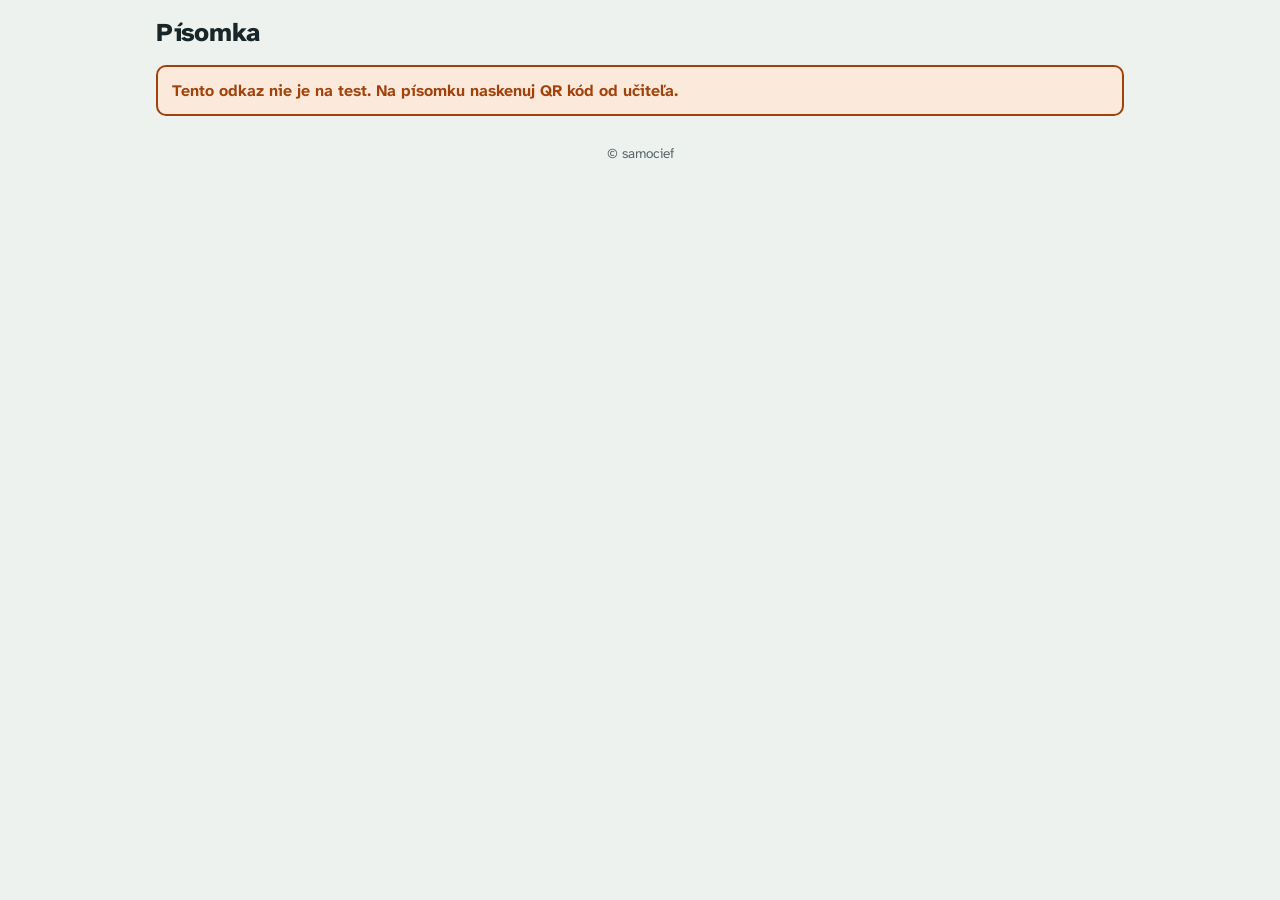
<file: index.html>
<!DOCTYPE html>
<html lang="sk">
<head>
<meta charset="utf-8">
<meta name="viewport" content="width=device-width, initial-scale=1, viewport-fit=cover">
<meta name="robots" content="noindex">
<title>Písomka</title>
<link rel="preconnect" href="https://fonts.googleapis.com">
<link rel="stylesheet" href="https://fonts.googleapis.com/css2?family=Atkinson+Hyperlegible+Next:wght@400;600;800&display=swap">
<link rel="stylesheet" href="css/app.css?v=1.16">
<link rel="icon" href="data:image/svg+xml,%3Csvg xmlns='http://www.w3.org/2000/svg' viewBox='0 0 32 32'%3E%3Crect width='32' height='32' rx='7' fill='%231c4f8a'/%3E%3Crect x='8' y='7' width='16' height='19' rx='2' fill='%23f5f7ea'/%3E%3Cpath d='M11 13h10M11 17h10M11 21h6' stroke='%231c4f8a' stroke-width='2'/%3E%3Ccircle cx='23' cy='8' r='3.5' fill='%23ff74b4'/%3E%3C/svg%3E">
</head>
<body>
<main>
  <div class="wrap" id="p-wrap">
    <section id="p-load" data-screen="p"><p class="muted"><span class="spin"></span><span id="p-load-msg" data-i18n="common.loading">Načítavam…</span></p></section>

    <section id="p-fail" data-screen="p" hidden>
      <h1 data-i18n="app.title">Písomka</h1>
      <p id="p-fail-msg" class="alert"></p>
    </section>

    <section id="p-wait" data-screen="p" hidden>
      <h1 data-i18n="p.wait_title"></h1>
      <p class="muted" id="p-wait-sub"></p>
      <p class="note"><span class="spin"></span><span data-i18n="p.wait_text"></span></p>
    </section>

    <section id="p-pick" data-screen="p" hidden>
      <h1 data-i18n="p.who">Kto si?</h1>
      <p class="muted" id="p-pick-cls"></p>
      <p id="p-pick-err" class="alert" hidden></p>
      <div id="p-names" class="names"></div>
    </section>

    <section id="p-confirm" data-screen="p" hidden>
      <h1 id="p-confirm-name"></h1>
      <div class="panel">
        <p data-i18n="p.confirm_text"></p>
        <div class="row">
          <button class="primary big" id="p-confirm-go" type="button" data-i18n="p.confirm_yes"></button>
          <button id="p-confirm-back" type="button" data-i18n="p.confirm_back"></button>
        </div>
      </div>
    </section>

    <section id="p-intro" data-screen="p" hidden>
      <div>
        <h1 id="p-intro-hello"></h1>
        <p class="muted" id="p-intro-sub"></p>
      </div>
      <div class="panel">
        <p id="p-intro-n"></p>
        <ul class="rules">
          <li data-i18n="p.rule_pick"></li>
          <li id="p-intro-text" data-i18n="p.rule_text" hidden></li>
          <li id="p-intro-num" data-i18n="p.rule_num" hidden></li>
          <li data-i18n="p.rule_free"></li>
          <li data-i18n="p.rule_flag"></li>
          <li data-i18n="p.rule_meters"></li>
          <li data-i18n="p.rule_score"></li>
          <li id="p-intro-wake"></li>
          <li id="p-intro-speak" data-i18n="p.rule_speak" hidden></li>
        </ul>
        <p class="alert" id="p-intro-leave"></p>
        <p class="alert" id="p-intro-err" hidden></p>
        <div><button class="primary big" id="p-intro-go" type="button" data-i18n="p.start"></button></div>
      </div>
    </section>

    <section id="p-lock" data-screen="p" hidden>
      <h1 data-i18n="p.lock_title"></h1>
      <div class="panel">
        <p class="alert" data-i18n="p.lock_msg"></p>
        <p class="lockbox"><span id="p-lock-time"></span></p>
        <p class="muted"><span class="spin"></span><span data-i18n="p.lock_wait"></span></p>
      </div>
    </section>

    <section id="p-left" data-screen="p" hidden>
      <h1 data-i18n="p.left_title"></h1>
      <div class="panel">
        <p class="alert" id="p-left-msg"></p>
        <div><button class="primary big" id="p-left-go" type="button" data-i18n="p.left_go"></button></div>
      </div>
    </section>

    <section id="p-submit" data-screen="p" hidden>
      <h1 data-i18n="p.submit_title"></h1>
      <div class="panel">
        <p><b id="s-sum"></b> <span class="muted" data-i18n="p.submit_time"></span> <b id="s-time"></b></p>
        <div id="s-miss-row" class="stack tight"><span data-i18n="p.submit_miss"></span><div class="qnav multi" id="s-miss"></div></div>
        <div id="s-marked-row" class="stack tight"><span data-i18n="p.submit_marked"></span><div class="qnav multi" id="s-marked"></div></div>
        <p class="small muted" data-i18n="p.submit_note"></p>
        <div class="row">
          <button class="primary big" id="s-go" type="button" data-i18n="p.submit"></button>
          <button id="s-back" type="button" data-i18n="p.submit_back"></button>
        </div>
      </div>
    </section>

    <section id="p-end" data-screen="p" hidden>
      <h1 id="p-end-title"></h1>
      <p id="p-end-ended" class="alert" hidden data-i18n="p.ended"></p>
      <p id="p-end-time" class="note" hidden data-i18n="p.time_up"></p>
      <div class="panel">
        <p id="p-end-n"></p>
        <p id="p-end-status" class="muted"></p>
        <div><button id="p-end-retry" type="button" hidden data-i18n="p.retry"></button></div>
      </div>
      <p class="note" id="p-end-wait" hidden><span class="spin"></span><span data-i18n="p.wait_results"></span></p>
    </section>

    <section id="p-results" data-screen="p" class="results" hidden>
      <div class="task">
        <div><div class="kind" id="r-sub"></div><h1 id="r-title"></h1></div>
        <div class="bigpct" id="r-pct"></div>
      </div>
      <p id="r-points" class="muted"></p>
      <p class="small muted" id="r-penalty" hidden></p>
      <p class="small muted" id="r-only" hidden data-i18n="p.res_only_pct"></p>
      <ol class="rqs" id="r-list"></ol>
    </section>

    <footer class="foot2 copy">© samocief</footer>
  </div>

  <section id="p-game" data-screen="p" class="game exam" hidden>
    <div class="hud">
      <div class="task">
        <div class="qhead"><span class="name" id="g-name"></span><span class="count"><b id="g-i"></b> / <span id="g-n"></span></span></div>
        <button class="mini quit" id="g-submit" type="button" data-i18n-attr="title:p.submit"><svg viewBox="0 0 24 24" aria-hidden="true"><path d="M5 12.5l4.5 4.5L19 7.5"/></svg><span data-i18n="p.submit_short"></span></button>
      </div>
      <div class="meters">
        <div class="meter" id="m-time" data-i18n-attr="title:p.meter_time"><svg viewBox="0 0 24 24" aria-hidden="true"><circle cx="12" cy="13.5" r="7.5"/><path d="M12 13.5V9.5M10 3h4M12 3v2.5M18.5 6.5l1.5-1.5"/></svg><b id="m-time-v"></b><div class="bar"><i></i></div></div>
        <div class="meter" id="m-tips" data-i18n-attr="title:p.meter_tips"><svg viewBox="0 0 24 24" aria-hidden="true"><rect x="3.5" y="3.5" width="17" height="17" rx="3"/><path d="M8 12.3l2.8 2.8L16.3 9"/></svg><b id="m-tips-v"></b><div class="bar"><i></i></div></div>
      </div>
      <nav class="qnav" id="g-nav" data-i18n-attr="aria-label:p.nav"></nav>
    </div>
    <div class="qscroll" id="g-scroll">
      <div class="qcard">
        <div class="qrow"><div class="qtext" id="g-q"></div><button class="icon speak" id="g-speak" type="button" aria-pressed="false" hidden data-i18n-attr="title:p.speak; aria-label:p.speak"><svg viewBox="0 0 24 24" aria-hidden="true"><path d="M4 9.5h3.5L12 5.5v13l-4.5-4H4z"/><path d="M15.5 9a4 4 0 0 1 0 6M18 6.5a7.5 7.5 0 0 1 0 11"/></svg></button></div>
        <div class="qimgbox" id="g-imgbox" hidden><img class="qimg" id="g-img" alt=""><span class="zoomico" aria-hidden="true"><svg viewBox="0 0 24 24"><circle cx="10.5" cy="10.5" r="6.5"/><path d="M15.5 15.5L21 21M10.5 7.5v6M7.5 10.5h6"/></svg></span></div>
        <ol class="opts" id="g-opts"></ol>
        <div class="tans" id="g-text" hidden>
          <label for="g-input" class="sr" data-i18n="p.text_label"></label>
          <input id="g-input" type="text" maxlength="100" autocomplete="off" autocorrect="off" autocapitalize="off" spellcheck="false" enterkeyhint="next" data-i18n-attr="placeholder:p.text_ph">
          <div class="nprev" id="g-num" aria-live="polite" hidden></div>
        </div>
      </div>
    </div>
    <div class="foot">
      <div class="verdict" id="g-msg"></div>
      <button class="icon flag" id="g-flag" type="button" aria-pressed="false" data-i18n-attr="title:p.flag; aria-label:p.flag"><svg viewBox="0 0 24 24" aria-hidden="true"><path d="M6 21V4"/><path d="M6 4h11l-2.5 4L17 12H6"/></svg></button>
      <button class="icon" id="g-prev" type="button" data-i18n-attr="title:p.prev; aria-label:p.prev"><svg viewBox="0 0 24 24" aria-hidden="true"><path d="M15 5l-7 7 7 7"/></svg></button>
      <button class="primary big" id="g-btn" type="button"></button>
    </div>
  </section>
</main>
<div id="p-toast" class="toast" role="status" aria-live="polite" hidden></div>
<div id="p-blur" class="cover" hidden><p class="alert" data-i18n="p.blur"></p></div>
<div id="p-small" class="cover" style="cursor:default" hidden><p class="alert" data-i18n="p.small"></p></div>

<script src="js/core.js?v=1.16"></script>
<script src="js/pupil.js?v=1.16"></script>
</body>
</html>
</file>
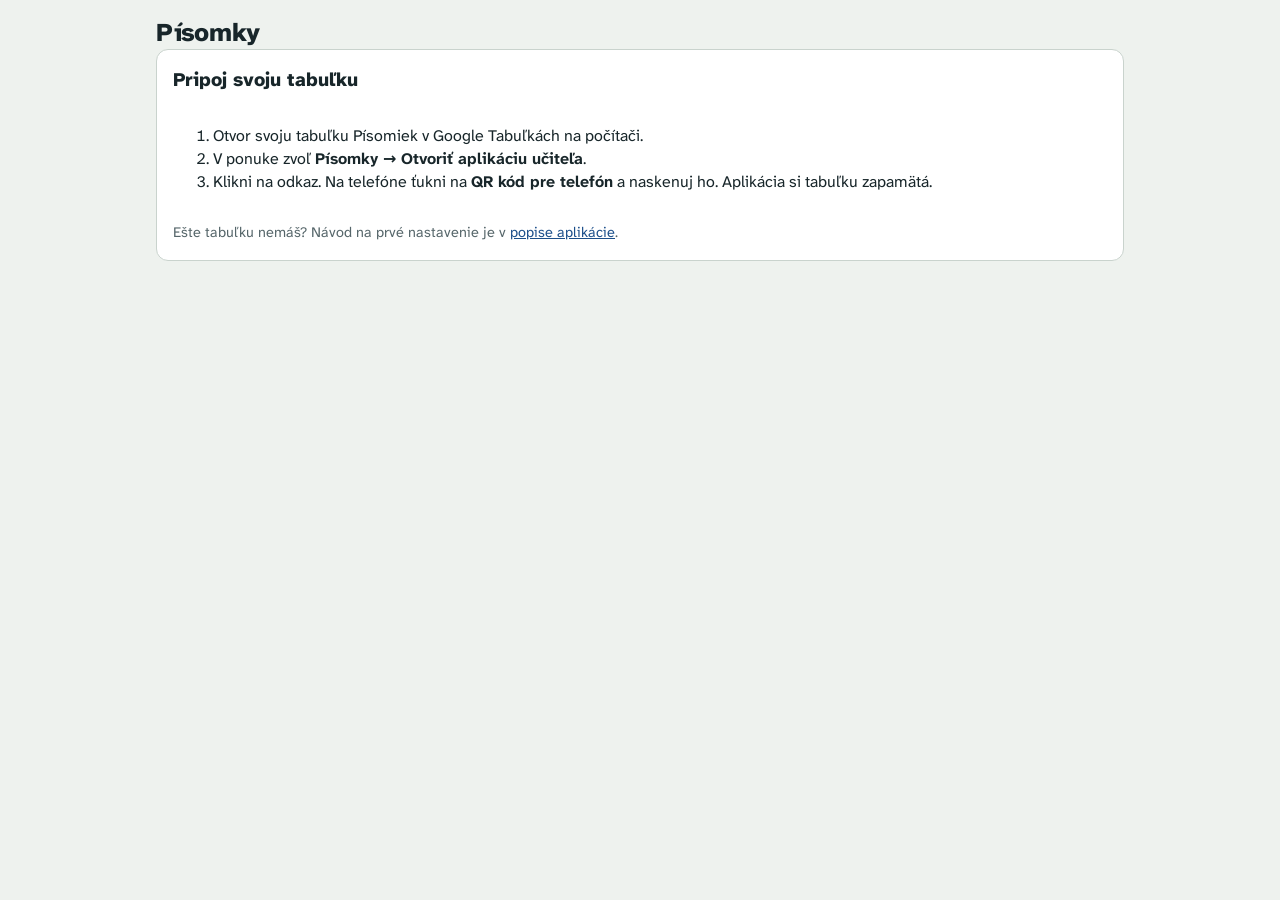
<file: ucitel.html>
<!DOCTYPE html>
<html lang="sk">
<head>
<meta charset="utf-8">
<meta name="viewport" content="width=device-width, initial-scale=1, viewport-fit=cover">
<meta name="robots" content="noindex">
<meta name="referrer" content="no-referrer">
<title>Písomky · učiteľ</title>
<link rel="preconnect" href="https://fonts.googleapis.com">
<link rel="stylesheet" href="https://fonts.googleapis.com/css2?family=Atkinson+Hyperlegible+Next:wght@400;600;800&display=swap">
<link rel="stylesheet" href="css/app.css?v=1.16">
<link rel="icon" href="data:image/svg+xml,%3Csvg xmlns='http://www.w3.org/2000/svg' viewBox='0 0 32 32'%3E%3Crect width='32' height='32' rx='7' fill='%231c4f8a'/%3E%3Crect x='8' y='7' width='16' height='19' rx='2' fill='%23f5f7ea'/%3E%3Cpath d='M11 13h10M11 17h10M11 21h6' stroke='%231c4f8a' stroke-width='2'/%3E%3Ccircle cx='23' cy='8' r='3.5' fill='%23ff74b4'/%3E%3C/svg%3E">
</head>
<body>
<div class="wrap">
  <header class="top">
    <h1 data-i18n="app.teacher_title">Písomky</h1>
    <a id="t-sheet" class="small" target="_blank" rel="noopener" hidden data-i18n="t.open_sheet"></a>
  </header>

  <section id="t-load" data-screen="t"><p class="muted"><span class="spin"></span><span data-i18n="common.loading">Načítavam…</span></p></section>

  <section id="t-connect" data-screen="t" hidden>
    <div class="panel">
      <h2 data-i18n="t.connect_title"></h2>
      <p id="t-connect-err" class="alert" hidden></p>
      <ol class="rules" style="list-style:decimal">
        <li data-i18n-html="t.connect_1"></li>
        <li data-i18n-html="t.connect_2"></li>
        <li data-i18n-html="t.connect_3"></li>
      </ol>
      <p class="small muted" data-i18n-html="t.connect_help"></p>
    </div>
  </section>

  <section id="t-app" data-screen="t" hidden>
    <nav class="tabs" role="tablist" id="t-nav">
      <button type="button" id="tab-new" data-i18n="t.tab_new"></button>
      <button type="button" id="tab-tests" data-i18n="t.tab_tests"></button>
    </nav>
    <p id="t-status" class="small" hidden></p>

    <!-- nová písomka -->
    <div id="v-new" class="stack" hidden>
      <div class="panel">
        <h2 data-i18n="t.step1"></h2>
        <div class="row">
          <label for="f-cls"><span data-i18n="t.class"></span><select id="f-cls"></select></label>
          <label for="f-bank"><span data-i18n="t.bank"></span><select id="f-bank"></select></label>
        </div>
        <div id="f-bank-err" class="stack tight" hidden></div>
        <div id="f-groups" class="stack tight" hidden></div>
        <div class="row" style="align-items:center"><button type="button" id="list-toggle" aria-controls="list-box"></button><button type="button" id="print-toggle" aria-controls="print-box" aria-expanded="false" data-i18n="t.print_btn"></button><p id="list-hidden" class="small muted" data-i18n="t.list_hidden"></p></div>
        <div id="print-box" class="box" hidden>
          <div id="pr-groups" class="chips" hidden></div>
          <div class="chips">
            <label class="chip" for="pr-dys"><input type="checkbox" id="pr-dys"> <span data-i18n="t.pr_dys"></span></label>
            <label class="chip" for="pr-key"><input type="checkbox" id="pr-key"> <span data-i18n="t.pr_key"></span></label>
          </div>
          <div class="row" style="align-items:center"><button type="button" class="primary" id="pr-go" data-i18n="t.pr_go"></button><p id="pr-msg" class="small" hidden></p></div>
          <p class="small muted" data-i18n="t.pr_hint"></p>
        </div>
        <div id="list-box" class="stack tight" hidden></div>
      </div>

      <div class="panel">
        <h2 data-i18n="t.step2"></h2>
        <div class="row">
          <label for="f-title"><span data-i18n="t.title"></span><input id="f-title" maxlength="40" autocomplete="off" autocapitalize="off" spellcheck="false" data-i18n-attr="placeholder:t.title_ph"><span id="f-title-msg" class="small bad" style="font-weight:400" hidden></span></label>
          <label for="f-time" style="flex:0 1 180px"><span data-i18n="t.time"></span><input id="f-time" type="number" min="1" max="240" inputmode="numeric"></label>
        </div>
        <label class="chip" for="f-shuffle" style="align-self:flex-start"><input type="checkbox" id="f-shuffle"> <span data-i18n="t.shuffle"></span></label>
        <p class="small muted" data-i18n="t.shuffle_note"></p>
        <div class="row"><label for="f-reveal"><span data-i18n="t.reveal"></span><select id="f-reveal">
          <option value="all" data-i18n="t.reveal_all"></option><option value="pct" data-i18n="t.reveal_pct"></option></select></label></div>
      </div>

      <div class="stack tight">
        <div class="row"><button class="primary big" id="start" type="button" data-i18n="t.start"></button><button class="big" id="prepare" type="button" data-i18n="t.prepare"></button></div>
        <p id="start-msg" class="small" hidden></p>
        <p class="small muted" data-i18n="t.start_hint"></p>
      </div>
    </div>

    <!-- spustená písomka -->
    <div id="v-started" class="stack" hidden>
      <div class="panel" style="align-items:center;text-align:center">
        <h2 id="started-title"></h2>
        <p id="started-text"></p>
        <div class="qr" id="started-qr" style="width:min(320px,80vw)"></div>
        <p class="small"><a id="started-link" target="_blank" rel="noopener"></a></p>
        <div class="row" style="justify-content:center">
          <button type="button" class="primary" id="started-go" data-i18n="t.start_test" hidden></button>
          <button type="button" id="started-full" data-i18n="t.qr_full"></button>
          <button type="button" id="started-dozor" data-i18n="t.dozor"></button>
          <button type="button" id="started-open" data-i18n="t.open_overview"></button>
          <button type="button" id="started-new" data-i18n="t.new_again"></button>
        </div>
      </div>
    </div>

    <!-- zoznam písomiek -->
    <div id="v-tests" class="stack" hidden><p id="tests-msg" class="small" hidden></p><p class="small muted" data-i18n="t.arch_hint"></p><div id="tests-list"></div></div>

    <!-- jedna písomka -->
    <div id="v-test" class="stack" hidden>
      <div id="dz-help" class="panel" hidden>
        <h2 data-i18n="t.dz_title"></h2>
        <ol class="rules" style="list-style:decimal">
          <li data-i18n-html="t.dz_1"></li><li data-i18n-html="t.dz_2"></li><li data-i18n-html="t.dz_3"></li><li data-i18n-html="t.dz_4"></li><li data-i18n-html="t.dz_5"></li>
        </ol>
      </div>
      <p id="test-msg" class="small" hidden></p>
      <div id="test-body" class="stack" hidden>
        <div class="panel">
          <div class="testhead">
            <div class="stack tight" style="flex:1 1 260px">
              <div class="titlerow"><h2><span id="test-title"></span> <span id="test-state" class="badge"></span></h2><button type="button" class="kebab" id="test-menu" aria-haspopup="menu" aria-expanded="false" data-i18n-attr="title:t.menu; aria-label:t.menu" hidden>⋯</button></div>
              <p id="test-meta" class="small muted"></p>
              <p id="test-note" class="notetxt" hidden></p>
              <div class="row">
                <button type="button" id="test-toggle"></button>
                <button type="button" id="test-qr-btn" data-i18n="t.qr_full"></button>
                <button type="button" id="test-dozor-btn" data-i18n="t.dozor"></button>
              </div>
              <p class="small muted" id="test-toggle-hint"></p>
              <div class="row" id="test-reveal-row"><label for="test-reveal" class="small" style="flex:0 1 360px"><span data-i18n="t.reveal_set"></span><select id="test-reveal">
                <option value="all" data-i18n="t.reveal_all"></option><option value="pct" data-i18n="t.reveal_pct"></option></select></label></div>
              <label class="chip" for="show-res" style="align-self:flex-start"><input type="checkbox" id="show-res"> <span data-i18n="t.show_results"></span></label>
            </div>
            <div class="qr" id="test-qr"></div>
          </div>
        </div>
        <nav class="tabs" role="tablist" id="sub-tabs">
          <button type="button" id="sub-over-b" data-i18n="t.sub_over"></button>
          <button type="button" id="sub-qs-b" data-i18n="t.sub_qs"></button>
        </nav>

        <div id="sub-over" class="stack" hidden>
          <div class="avgbox">
            <div><span class="small muted" data-i18n="t.avg_label"></span><div class="bigpct" id="avg-pct"></div></div>
            <p class="small muted" id="avg-note"></p>
          </div>
          <div class="row" style="align-items:center"><p id="over-sum" class="small muted" style="flex:1 1 220px;margin:0"></p><button type="button" class="mini" id="over-add" hidden></button></div>
          <p id="over-lock" class="alert" hidden></p>
          <div id="over-review" class="note row" style="align-items:center" hidden><span id="over-review-t" style="flex:1 1 220px"></span><button type="button" class="mini" id="over-review-b" data-i18n="t.review_go"></button></div>
          <div id="over-table" class="tablebox"></div>
          <div class="row"><button type="button" id="over-copy" data-i18n="t.copy_results"></button><button type="button" id="over-export" data-i18n="t.export_drive"></button><p id="over-msg" class="small" hidden></p></div>
        </div>

        <div id="sub-qs" class="stack" hidden>
          <div id="qs-gate" class="panel" hidden>
            <p data-i18n="t.qs_wait"></p>
            <div><button type="button" id="qs-force" data-i18n="t.qs_force"></button></div>
          </div>
          <div id="qs-body" class="stack">
            <p class="small muted" data-i18n="t.qs_note"></p>
            <p class="small muted" data-i18n="t.fix_hint"></p>
            <p class="small muted" id="qs-text-hint" data-i18n="t.text_hint" hidden></p>
            <p class="small muted" id="qs-void-hint" data-i18n="t.void_hint_qs" hidden></p>
            <p id="qs-msg" class="small" hidden></p>
            <div id="qs-list" class="qstat"></div>
          </div>
        </div>
      </div>
    </div>
  </section>

  <footer class="foot2" id="t-foot" hidden><span id="t-conn"></span><span id="t-ver"></span><button type="button" class="linkbtn" id="t-disconnect" data-i18n="t.disconnect"></button></footer>
</div>

<div id="qr-cover" class="cover" hidden>
  <div class="qrbig" id="qr-box"><b id="qr-title"></b><p id="qr-warn" class="bad" hidden></p><div class="qr" id="qr-big"></div><span id="qr-link" class="small"></span>
    <div class="row" style="justify-content:center"><button type="button" id="qr-print" class="primary" data-i18n="t.print_dozor" hidden></button><button type="button" id="qr-close" data-i18n="common.close"></button></div></div>
</div>
<div id="dlg" class="cover dlgcover" hidden>
  <div class="dlg" role="dialog" aria-modal="true" aria-labelledby="dlg-title"><h2 id="dlg-title"></h2><div id="dlg-body" class="stack tight"></div><p id="dlg-msg" class="small" hidden></p><div id="dlg-btns" class="row dlgbtns"></div></div>
</div>
<div id="menu" class="menu" role="menu" hidden></div>
<div id="print-sheet"></div>

<script src="js/qrcode.js?v=1.16"></script>
<script src="js/core.js?v=1.16"></script>
<script src="js/teacher.js?v=1.16"></script>
</body>
</html>
</file>
<file: css/app.css>
/* Písomky: vzhľad stránky žiaka aj učiteľa (vychádza zo Slepej mapy). Najprv mobil na výšku, väčšie obrazovky dostanú viac miesta. */
:root{
  --bg:#eef2ee; --panel:#ffffff; --ink:#18262a; --muted:#56666a; --line:#c9d3cd;
  --map-bg:#dbe4e5; --land:#f5f7ea; --land-o:#e6ebe2; --border:#3f5148; --nb:#8a9a93; --adm:#8f9c95; --water:#4f8fb5; --city:#c4161c; --custom:#8b5a2b;
  --kraj:#d01f2b; --okres:#141414; --celky:#6b3f1d; --park:#1d7a35;
  --tip:#b3206b; --ok:#0d7a5f; --accent:#1c4f8a; --on-accent:#ffffff; --warn:#a2420b; --warn-bg:#fbe9dc; --ok-bg:#e1f2ec;
  --font:"Atkinson Hyperlegible Next",system-ui,"Segoe UI",Roboto,sans-serif;
  color-scheme:light;
}
@media (prefers-color-scheme: dark){ :root{
  --bg:#121a1c; --panel:#1a2528; --ink:#e6eeec; --muted:#9db0ae; --line:#2f3f42;
  --map-bg:#0e1618; --land:#27362f; --land-o:#1b2725; --border:#a9c0b3; --nb:#5f7376; --adm:#6d8285; --water:#5aa3cf; --city:#ff6b6b; --custom:#d39a5c;
  --kraj:#ff5c63; --okres:#e6eeec; --celky:#c99263; --park:#4cc46a;
  --tip:#ff74b4; --ok:#45d3a9; --accent:#74aef2; --on-accent:#0c1a2a; --warn:#f0a36b; --warn-bg:#3a2516; --ok-bg:#12302a; color-scheme:dark } }
*{box-sizing:border-box}
[hidden]{display:none!important}
html,body{margin:0}
body{background:var(--bg);color:var(--ink);font-family:var(--font);font-size:16px;line-height:1.45;-webkit-text-size-adjust:100%}
.wrap{max-width:1000px;margin:0 auto;padding:18px 16px 40px}
section,.stack{display:flex;flex-direction:column;gap:16px}
.stack.tight{gap:10px}
h1{font-size:1.6rem;font-weight:800;margin:0;letter-spacing:-.01em;line-height:1.2}
h2{font-size:1.2rem;font-weight:800;margin:0}
h3{font-size:1rem;font-weight:800;margin:0}
p{margin:0}
.muted{color:var(--muted)} .small{font-size:.9rem}
.ok{color:var(--ok);font-weight:600} .bad{color:var(--warn);font-weight:600}
.alert{background:var(--warn-bg);color:var(--warn);font-weight:700;border:2px solid var(--warn);border-radius:10px;padding:12px 14px}
.note{background:var(--ok-bg);border-radius:10px;padding:12px 14px}
.panel{background:var(--panel);border:1px solid var(--line);border-radius:12px;padding:16px;display:flex;flex-direction:column;gap:14px}
.row{display:flex;flex-wrap:wrap;gap:12px;align-items:flex-end}
.row > *{min-width:0}
label,.field{display:flex;flex-direction:column;gap:4px;font-weight:600;font-size:.9rem;flex:1 1 140px}
label.inline{flex-direction:row;align-items:center;gap:8px;flex:0 1 auto}
input,select{font:inherit;color:var(--ink);background:var(--bg);border:1px solid var(--line);border-radius:8px;padding:10px 12px;width:100%;min-height:44px}
input[type=checkbox],input[type=radio]{width:auto;min-height:0;padding:0;margin:0;accent-color:var(--accent)}
/* skupina formulára: väčší nadpis nad jemným rámikom (.box) */
fieldset{border:0;padding:0;margin:0;min-width:0}
legend,.head > span:first-child{font-weight:800;font-size:1.1rem;line-height:1.3}
legend{padding:0;margin:0 0 8px}
.head{gap:8px}
.box{border:1px solid var(--line);border-radius:12px;background:var(--panel);padding:14px;display:flex;flex-direction:column;gap:12px;min-width:0}
.chips{display:flex;flex-wrap:wrap;gap:8px}
.chip{flex:0 1 auto;max-width:100%;flex-direction:row;align-items:center;gap:6px;font-weight:400;font-size:.95rem;border:1px solid var(--line);border-radius:999px;padding:8px 14px;background:var(--bg);cursor:pointer;min-height:40px}
.chip:has(input:checked){border-color:var(--accent);background:color-mix(in srgb,var(--accent) 12%,var(--bg))}
.chip:has(input:disabled){opacity:.45;cursor:not-allowed;border-style:dashed}
.chip .ico{display:inline-flex;width:20px;height:20px;flex:0 0 auto;color:var(--muted)}
.chip:has(input:checked) .ico{color:var(--accent)}
.chip .ico svg,.chip .sw svg{width:100%;height:100%;display:block}
.chip .cnt{color:var(--muted);font-variant-numeric:tabular-nums;margin-left:-2px}
.chip.zero{color:var(--muted)}
.row > label:only-child,.row > .field:only-child{flex:0 1 340px}
.invalid{border-color:var(--warn)!important;box-shadow:0 0 0 2px var(--warn)}
button{font:inherit;font-weight:600;border-radius:10px;border:1px solid var(--line);background:var(--panel);color:var(--ink);padding:10px 16px;cursor:pointer;min-height:44px;touch-action:manipulation}
button.primary{background:var(--accent);border-color:var(--accent);color:var(--on-accent)}
a.button{display:inline-flex;align-items:center;justify-content:center;font-weight:600;border-radius:10px;border:1px solid var(--line);background:var(--panel);color:var(--ink);padding:10px 16px;min-height:44px;text-decoration:none}
a.button.primary{background:var(--accent);border-color:var(--accent);color:var(--on-accent)}
a.button.big{font-size:1.1rem;padding:14px 22px;min-height:54px}
button.big{font-size:1.1rem;padding:14px 22px;min-height:54px}
button.mini{padding:4px 10px;font-size:.85rem;min-height:34px}
button.icon{width:44px;padding:0;font-size:1.15rem}
button:disabled{opacity:.45;cursor:not-allowed}
button:focus-visible,input:focus-visible,select:focus-visible,a:focus-visible{outline:3px solid var(--accent);outline-offset:2px}
a{color:var(--accent);overflow-wrap:anywhere}
.linkbtn{border:0;background:none;padding:0;min-height:0;color:var(--accent);text-decoration:underline;font-weight:400;text-align:left}
ul.rules{margin:0;padding-left:1.2em;display:flex;flex-direction:column;gap:6px}
.seg{display:inline-flex;border:1px solid var(--line);border-radius:10px;overflow:hidden;align-self:flex-start}
.seg button{border:0;border-radius:0;background:var(--bg);color:var(--muted)}
.seg button.on{background:var(--accent);color:var(--on-accent)}
.spin{display:inline-block;width:1em;height:1em;border:3px solid var(--line);border-top-color:var(--accent);border-radius:50%;animation:spin .8s linear infinite;vertical-align:-.15em;margin-right:.5em}
@keyframes spin{to{transform:rotate(360deg)}}

.legend{display:flex;gap:8px 16px;flex-wrap:wrap;align-items:center}
.dot{display:inline-block;width:.8em;height:.8em;border-radius:50%;margin-right:.35em;vertical-align:-.05em}

/* žiak */
.names{display:grid;grid-template-columns:repeat(auto-fill,minmax(160px,1fr));gap:8px}
.namebtn{text-align:left;padding:14px;min-height:54px}
.namebtn.teacher{border-style:dashed;color:var(--muted)}
.names .sep{grid-column:1/-1;border-top:1px solid var(--line);margin:6px 0 2px}
.game{display:flex;flex-direction:column;height:100vh;height:100dvh;max-width:1200px;margin:0 auto;gap:0}
.hud{padding:10px 14px 8px;display:flex;flex-direction:column;gap:6px}
.task{display:flex;justify-content:space-between;align-items:flex-end;gap:12px}
.task .name{font-size:1.65rem;font-weight:800;line-height:1.1;overflow-wrap:anywhere}
.task .kind{font-size:.9rem;color:var(--muted)}
.count{font-variant-numeric:tabular-nums;color:var(--muted);text-align:right;white-space:nowrap;font-size:.95rem}
.count b{color:var(--ink);font-size:1.25rem}
.task #g-name{flex:1 1 auto}
.quit{display:inline-flex;align-items:center;gap:4px;align-self:center;flex:0 0 auto;color:var(--muted);background:transparent}
.quit svg{width:16px;height:16px;fill:none;stroke:currentColor;stroke-width:2.4;stroke-linecap:round}
/* úzky telefón: názov potrebuje miesto, Ukončiť ostane len ako krížik (popis v title a pre čítačku) */
@media (max-width:480px){
  .quit{width:40px;justify-content:center;padding:0}
  .quit span{position:absolute;width:1px;height:1px;overflow:hidden;clip:rect(0 0 0 0)}
  .quit svg{width:20px;height:20px}
  .task .name{font-size:1.45rem}
  /* test: Odovzdať ostáva aj s textom, poradie miesta je vidieť v mriežke */
  .exam .count{display:none}
  .exam .quit{width:auto;padding:4px 10px}
  .exam .quit span{position:static;width:auto;height:auto;overflow:visible;clip:auto}
  .exam .quit svg{width:16px;height:16px}
  .exam .foot .big{padding:12px 16px}
}
.bar{height:8px;background:var(--line);border-radius:4px;overflow:hidden}
.bar > i{display:block;height:100%;width:100%;background:var(--accent);transition:width .2s linear}
.bar.low > i{background:var(--warn)}
/* test ako písomka: dve časomiery bez farby (čas a miesta, oba pásy ubúdajú), mriežka miest, vlajka „vrátim sa“ */
/* pásy pod sebou, rovnako dlhé a od rovnakého miesta: hneď vidno, či pás otázok/miest je kratší ako pás času */
.meters{display:flex;flex-direction:column;gap:3px}
.meter{min-width:0;display:grid;grid-template-columns:19px 4.2em minmax(0,1fr);align-items:center;gap:7px;color:var(--muted)}
.meter svg{width:19px;height:19px;flex:0 0 auto;fill:none;stroke:currentColor;stroke-width:2;stroke-linecap:round;stroke-linejoin:round}
.meter b{color:var(--ink);font-variant-numeric:tabular-nums;font-size:.95rem;white-space:nowrap}
.meter .bar{min-width:0}
.meter .bar > i{background:var(--muted);transition:width .25s linear}
.qnav{display:flex;gap:6px;overflow-x:auto;scrollbar-width:thin;padding:4px 2px 4px;-webkit-overflow-scrolling:touch}
.qnav.multi{flex-wrap:wrap;overflow:visible}
.qn{position:relative;flex:0 0 auto;min-width:38px;height:38px;min-height:0;padding:0 6px;border-radius:8px;font-size:.95rem;font-variant-numeric:tabular-nums;background:var(--panel);color:var(--ink)}
.qn.has{background:color-mix(in srgb,var(--ink) 18%,var(--panel));border-color:transparent}
.qn.cur{border-color:var(--accent);box-shadow:0 0 0 2px var(--accent) inset}
.qn.mk::after{content:"";position:absolute;top:-4px;right:-4px;width:12px;height:12px;border-radius:50%;background:var(--warn);border:2px solid var(--bg)}
button.icon svg{width:22px;height:22px;display:block;margin:auto;fill:none;stroke:currentColor;stroke-width:2.2;stroke-linecap:round;stroke-linejoin:round}
.flag.on{background:var(--warn-bg);border-color:var(--warn);color:var(--warn)}
.flag.on svg path:last-child{fill:currentColor}
.exam .foot{gap:8px}
.exam .verdict{font-size:.95rem}
.foot{padding:10px 14px calc(12px + env(safe-area-inset-bottom));display:flex;gap:12px;align-items:center;justify-content:space-between}
.verdict{font-weight:600;flex:1 1 auto}
.verdict b{font-size:1.35rem;font-weight:800;font-variant-numeric:tabular-nums}
.foot button{flex:0 0 auto}
.score{display:flex;flex-wrap:wrap;gap:8px 32px}
.score div{display:flex;flex-direction:column}
.score b{font-size:1.6rem;font-weight:800;line-height:1.15;font-variant-numeric:tabular-nums}
.bigpct{font-size:3rem;font-weight:800;line-height:1;font-variant-numeric:tabular-nums;white-space:nowrap}
.cover{position:fixed;inset:0;z-index:20;background:rgba(10,18,20,.85);display:flex;align-items:center;justify-content:center;padding:16px;cursor:pointer}
.cover .alert{max-width:420px;text-align:center;font-size:1.15rem}
.reslist{list-style:none;margin:0;padding:0;display:flex;flex-direction:column;gap:6px}
.reslist button{width:100%;display:grid;grid-template-columns:34px 1fr auto;gap:10px;align-items:center;text-align:left;font-weight:400;padding:10px 12px}
.reslist button.sel{border-color:var(--accent);box-shadow:0 0 0 2px var(--accent) inset}
.tipnum{display:inline-flex;align-items:center;justify-content:center;width:28px;height:28px;border-radius:50%;background:var(--tip);color:#fff;font-weight:800;font-size:.9rem}
.tipnum.none{background:var(--muted)}
.reslist .r{text-align:right;font-variant-numeric:tabular-nums;font-weight:700;white-space:nowrap}
.reslist .r span{display:block;font-weight:400;color:var(--muted);font-size:.85rem}

/* učiteľ */
.top{display:flex;justify-content:space-between;align-items:center;gap:12px;flex-wrap:wrap}
.tabs{display:flex;gap:4px;flex-wrap:wrap;border-bottom:2px solid var(--line)}
.tabs button{border:0;border-radius:8px 8px 0 0;background:none;color:var(--muted);padding:10px 14px;margin-bottom:-2px;border-bottom:3px solid transparent;min-height:44px}
.tabs button.on{color:var(--ink);border-bottom-color:var(--accent)}
.tablebox{overflow-x:auto;background:var(--panel);border:1px solid var(--line);border-radius:12px}
table{border-collapse:collapse;width:100%;font-size:.95rem}
th,td{text-align:left;padding:8px 12px;border-bottom:1px solid var(--line);vertical-align:middle}
th{font-size:.78rem;text-transform:uppercase;letter-spacing:.04em;color:var(--muted);font-weight:600}
tr:last-child td{border-bottom:0}
.tablebox td:first-child{white-space:nowrap}
.tablebox td.mvcell+td{white-space:nowrap}
td.num,th.num{text-align:right;font-variant-numeric:tabular-nums;white-space:nowrap}
td.num{font-weight:600}
tr.sel td{background:var(--bg)}
tr.wait td{background:var(--warn-bg)}
td.act button+button{margin-left:4px}
.lockbox{font-size:1.4rem;font-weight:700;text-align:center;font-variant-numeric:tabular-nums}
.badge{display:inline-block;font-size:.8rem;font-weight:600;border:1px solid var(--line);border-radius:999px;padding:2px 10px;color:var(--muted);vertical-align:middle;white-space:nowrap}
.badge.open{color:var(--ok);border-color:var(--ok)}
.badge.warn{color:var(--warn);border-color:var(--warn)}
.badge.arch{border-style:dashed}
tr.arch td{color:var(--muted)}
tr.arch td b{font-weight:600}
th.mvcell,td.mvcell{width:1%;padding-left:6px;padding-right:0}
td.mvcell{white-space:nowrap}
button.mv{display:block;width:30px;min-height:22px;padding:0;margin:1px 0;font-size:.7rem;line-height:1;border:1px solid var(--line);border-radius:6px;background:var(--panel);color:var(--muted);cursor:pointer}
button.mv:hover:not([disabled]),button.mv:focus-visible{border-color:var(--accent);color:var(--accent)}
button.mv[disabled]{opacity:.3;cursor:default}
tr.moved td{background:var(--bg);transition:background .6s}
button.mini.danger{color:var(--warn);border-color:var(--warn)}
.qr{width:150px;flex:0 0 auto;background:#fff;border-radius:8px;padding:4px}
.qr svg{display:block;width:100%;height:auto}
.qrbig{background:#fff;border-radius:16px;padding:20px;display:flex;flex-direction:column;align-items:center;gap:12px;color:#18262a;max-width:min(92vw,620px);cursor:default}
.qrbig .qr{width:min(80vw,72vh,560px);padding:0}
.qrbig b{font-size:1.4rem}
.testhead{display:flex;gap:16px;justify-content:space-between;align-items:flex-start;flex-wrap:wrap}
.grpinfo{margin:0}
.kv{display:grid;grid-template-columns:auto 1fr;gap:4px 14px;font-size:.95rem}
.kv dt{color:var(--muted)} .kv dd{margin:0}
.avgbox{display:flex;align-items:flex-end;gap:8px 20px;flex-wrap:wrap}
.avgbox .bigpct{margin-top:2px}
.listbtn{align-self:flex-start}
.qrbig .bad{font-size:1rem;text-align:center}
td.absent{color:var(--muted)}
td.act{text-align:right;white-space:nowrap}
body.dozor #t-nav,body.dozor #sub-tabs,body.dozor #test-dozor-btn{display:none!important}
footer.foot2{margin-top:28px;color:var(--muted);font-size:.85rem;display:flex;gap:12px;flex-wrap:wrap;justify-content:space-between}
footer.copy{justify-content:center}
/* telefón na šírku: menej miesta nad a pod mapou */
@media (max-height:520px) and (orientation:landscape){
  .hud{padding:6px 14px 4px;gap:4px}
  .task .name{font-size:1.25rem}
  .task .kind{font-size:.8rem}
  .foot{padding:6px 14px calc(6px + env(safe-area-inset-bottom))}
  .foot button.big{min-height:44px;padding:8px 18px;font-size:1rem}
  .verdict b{font-size:1.1rem}
  .qn{height:32px;min-width:32px}
  .meter b{font-size:.85rem}
}
@media (max-width:640px){
  .wrap{padding:14px 12px 32px}
  th,td{padding:8px 8px}
}

/* papier pre dozor (tlač) */
#print-sheet{display:none}
@media print{
  @page{size:A4;margin:14mm}
  body{background:#fff;color:#000}
  body > *:not(#print-sheet){display:none!important}
  #print-sheet{display:block!important;font-size:12pt;line-height:1.4}
  #print-sheet h1{font-size:20pt;margin:0 0 4px}
  #print-sheet h2{font-size:14pt;margin:14px 0 6px}
  #print-sheet .pr-qrs{display:flex;gap:10mm;margin:8mm 0}
  #print-sheet .pr-qr{flex:1 1 0;border:1px solid #999;border-radius:4mm;padding:5mm;text-align:center}
  #print-sheet .pr-qr h2{margin:0 0 4mm}
  #print-sheet .qr{width:62mm;margin:0 auto;padding:0}
  #print-sheet .pr-url{font-size:7pt;color:#444;overflow-wrap:anywhere;margin-top:3mm}
  #print-sheet ol{margin:0;padding-left:1.3em}
  #print-sheet li{margin-bottom:2mm}

  /* písomka na papier (Tlačiť / PDF) */
  #print-sheet.paper{font-size:11.5pt;line-height:1.4;color:#000}
  #print-sheet.paper .pp + .pp{break-before:page}
  #print-sheet.paper h1{font-size:16pt;margin:0 0 4mm}
  #print-sheet.paper .pp-fields{display:flex;gap:6mm;margin:0 0 3mm}
  #print-sheet.paper .pp-f{display:flex;align-items:flex-end;gap:2mm;flex:1 1 30mm}
  #print-sheet.paper .pp-f.wide{flex:3 1 90mm}
  #print-sheet.paper .pp-f span{white-space:nowrap}
  #print-sheet.paper .pp-f i{flex:1 1 auto;border-bottom:1px solid #000;height:1.2em}
  #print-sheet.paper .pp-sub{display:flex;gap:6mm;justify-content:space-between;align-items:baseline;font-size:.9em;margin:0 0 5mm;padding-bottom:2mm;border-bottom:1.5px solid #000}
  #print-sheet.paper .pp-sub b{white-space:nowrap}
  #print-sheet.paper ol.pq{padding-left:1.6em;margin:0}
  #print-sheet.paper ol.pq > li{margin:0 0 5mm;break-inside:avoid;page-break-inside:avoid}
  #print-sheet.paper ol.pq > li::marker{font-weight:800}
  #print-sheet.paper .pq-q{font-weight:700;margin-bottom:1.5mm}
  #print-sheet.paper .pq-img{display:block;max-width:100%;max-height:60mm;margin:1mm 0 2mm;border:1px solid #bbb}
  #print-sheet.paper ol.pq-opts{list-style:none;padding:0;margin:0;display:grid;grid-template-columns:1fr;gap:1.2mm}
  #print-sheet.paper ol.pq-opts.two{grid-template-columns:1fr 1fr;column-gap:8mm}
  #print-sheet.paper ol.pq-opts li{display:flex;gap:2.5mm;align-items:baseline;margin:0}
  #print-sheet.paper .lt{flex:0 0 auto;display:inline-flex;align-items:center;justify-content:center;width:5.5mm;height:5.5mm;border:1px solid #000;border-radius:50%;font-size:.85em;font-weight:700;align-self:center}
  #print-sheet.paper li.pk{font-weight:700;text-decoration:underline}
  #print-sheet.paper li.pk .lt{background:#000;color:#fff;border-width:2px;-webkit-print-color-adjust:exact;print-color-adjust:exact}
  #print-sheet.paper .pq-line{border-bottom:1px solid #000;height:9mm;max-width:120mm;display:flex;align-items:flex-end;padding-bottom:1mm;font-weight:700}
  #print-sheet.paper .pq-line.num{max-width:70mm}
  /* úprava pre dyslexiu: väčšie písmo, riadkovanie a medzery, možnosti pod sebou, viac miesta na písanie */
  #print-sheet.paper.dys{font-size:14pt;line-height:1.7;letter-spacing:.02em;word-spacing:.1em}
  #print-sheet.paper.dys h1{font-size:19pt}
  #print-sheet.paper.dys .pp-fields{flex-wrap:wrap;row-gap:5mm}
  #print-sheet.paper.dys .pp-f.wide{flex-basis:100%}
  #print-sheet.paper.dys .pp-sub{font-size:.85em}
  #print-sheet.paper.dys ol.pq > li{margin-bottom:9mm}
  #print-sheet.paper.dys .pq-q{margin-bottom:3mm}
  #print-sheet.paper.dys ol.pq-opts{gap:3mm}
  #print-sheet.paper.dys .lt{width:8mm;height:8mm}
  #print-sheet.paper.dys .pq-img{max-height:75mm}
  #print-sheet.paper.dys .pq-line{height:13mm;max-width:140mm}
  #print-sheet.paper.dys .pq-line.num{max-width:90mm}
}

/* písomka: otázka s možnosťami namiesto mapy */
.qscroll{flex:1 1 auto;min-height:0;overflow-y:auto;-webkit-overflow-scrolling:touch;padding:4px 14px 8px}
.qcard{max-width:760px;margin:0 auto;display:flex;flex-direction:column;gap:14px}
.qtext{font-size:1.35rem;font-weight:800;line-height:1.3;overflow-wrap:anywhere}
.qimg{display:block;max-width:100%;max-height:42vh;max-height:42dvh;object-fit:contain;border-radius:10px;border:1px solid var(--line);background:#fff;align-self:center}
.opts{list-style:none;margin:0;padding:0;display:flex;flex-direction:column;gap:10px}
.opt{width:100%;display:grid;grid-template-columns:40px 1fr;gap:12px;align-items:center;text-align:left;font-weight:400;font-size:1.05rem;padding:10px 14px;min-height:58px;border-width:2px;line-height:1.3}
.opt .lt{display:inline-flex;align-items:center;justify-content:center;width:36px;height:36px;border-radius:50%;border:2px solid var(--line);font-weight:800;color:var(--muted)}
.opt .tx{overflow-wrap:anywhere}
.opt.sel{border-color:var(--accent);background:color-mix(in srgb,var(--accent) 12%,var(--panel))}
.opt.sel .lt{background:var(--accent);border-color:var(--accent);color:var(--on-accent)}
@media (hover:hover){.opt:not(.sel):hover{border-color:color-mix(in srgb,var(--accent) 45%,var(--line))}}
.qhead{display:flex;align-items:baseline;gap:10px;flex:1 1 auto;min-width:0}
.qhead .name{font-size:1.25rem;font-weight:800}
.exam .task{align-items:center}
@media (max-height:520px) and (orientation:landscape){
  .qtext{font-size:1.1rem}
  .opt{min-height:46px;padding:6px 12px}
  .qimg{max-height:34vh}
}
@media (max-width:480px){
  .qtext{font-size:1.2rem}
  .opt{font-size:1rem}
}

/* výsledky žiaka po uzavretí */
.rqs{list-style:none;margin:0;padding:0;display:flex;flex-direction:column;gap:10px}
.rq{background:var(--panel);border:1px solid var(--line);border-left:6px solid var(--muted);border-radius:12px;padding:12px 14px;display:flex;flex-direction:column;gap:8px}
.rq.hit{border-left-color:var(--ok)}
.rq.miss{border-left-color:var(--warn)}
.rq .qq{font-weight:800}
.rq .qq small{display:block;color:var(--muted);font-weight:600;font-size:.85rem}
.rq ul{list-style:none;margin:0;padding:0;display:flex;flex-direction:column;gap:4px}
.rq li{display:flex;gap:8px;align-items:baseline;padding:4px 8px;border-radius:8px}
.rq li b{flex:0 0 1.4em}
.rq li.right{background:var(--ok-bg);color:var(--ok);font-weight:700}
.rq li.wrong{background:var(--warn-bg);color:var(--warn);font-weight:700;text-decoration:line-through}
.rq li .why{margin-left:auto;font-size:.85rem;font-weight:600;text-decoration:none;white-space:nowrap}
.rq .qimg{max-height:220px;align-self:flex-start}

/* učiteľ: štatistika otázok a náhľad testu */
.qstat{display:flex;flex-direction:column;gap:10px}
.qs{background:var(--panel);border:1px solid var(--line);border-radius:12px;padding:12px 14px;display:flex;flex-direction:column;gap:8px}
.qs .top{align-items:baseline;flex-wrap:nowrap}
.qs .qq{font-weight:800;flex:1 1 auto;min-width:0;overflow-wrap:anywhere}
.qs .qq small{color:var(--muted);font-weight:600;margin-right:6px}
.qs .pc{font-size:1.4rem;font-weight:800;font-variant-numeric:tabular-nums;white-space:nowrap}
.dist{display:flex;flex-direction:column;gap:4px}
.drow{display:grid;grid-template-columns:1.6em minmax(0,1fr) minmax(70px,30%) 3.2em;gap:8px;align-items:center;font-size:.95rem}
.drow .tx{overflow-wrap:anywhere}
.drow .bar{height:10px}
.drow .bar > i{background:var(--muted)}
.drow.ok{color:var(--ok);font-weight:700}
.drow.ok .bar > i{background:var(--ok)}
.drow .n{text-align:right;font-variant-numeric:tabular-nums;color:var(--muted)}
.drow button{min-height:0;padding:0;border:0;background:none;font:inherit;font-weight:800;color:inherit;text-decoration:underline dotted;cursor:pointer}
.qprev{list-style:decimal;margin:0;padding-left:1.6em;display:flex;flex-direction:column;gap:10px}
.qprev li{padding-left:4px}
.qprev .opts2{list-style:none;margin:4px 0 0;padding:0;display:flex;flex-wrap:wrap;gap:4px 16px;font-size:.92rem;color:var(--muted)}
.qprev .opts2 .ok{color:var(--ok);font-weight:700}
.qprev .g{font-size:.78rem;margin-left:6px}
.cols2{display:grid;grid-template-columns:1fr 1fr;gap:16px}
@media (max-width:640px){.cols2{grid-template-columns:1fr}}
.banksum{display:flex;flex-wrap:wrap;gap:6px 14px}

/* obrázok otázky: lupa v rohu, ťuknutím na celú obrazovku */
.qimgbox{position:relative;align-self:center;max-width:100%;display:flex}
.rq .qimgbox{align-self:flex-start}
.qimg.zoomable{cursor:zoom-in}
.zoomico{position:absolute;right:8px;bottom:8px;width:34px;height:34px;border-radius:50%;background:rgba(10,18,20,.62);color:#fff;display:flex;align-items:center;justify-content:center;pointer-events:none}
.zoomico svg{width:20px;height:20px;fill:none;stroke:currentColor;stroke-width:2.2;stroke-linecap:round}
.zoom{position:fixed;inset:0;z-index:40;background:rgba(6,12,14,.94);display:flex;align-items:center;justify-content:center;overflow:hidden;touch-action:none;user-select:none;-webkit-user-select:none;cursor:zoom-out}
.zoom.zoomed{cursor:grab}
.zimg{max-width:100%;max-height:100%;object-fit:contain;background:#fff;transform-origin:50% 50%;will-change:transform;-webkit-user-drag:none;pointer-events:none}
.zbar{position:absolute;top:calc(10px + env(safe-area-inset-top));right:10px;display:flex;gap:8px}
.zbtn{width:48px;height:48px;padding:0;border-radius:50%;font-size:1.5rem;line-height:1;background:rgba(255,255,255,.92);color:#18262a;border:0}
.zbtn.zclose{background:#fff;font-size:1.25rem}
.zhint{position:absolute;left:0;right:0;bottom:calc(12px + env(safe-area-inset-bottom));text-align:center;color:#d6e0de;font-size:.9rem;padding:0 16px;pointer-events:none}
.zoom.zoomed .zhint{display:none}
body.zooming{overflow:hidden}

/* otázka s dopisovaním */
.tans input{font-size:1.2rem;min-height:56px;border-width:2px;background:var(--panel)}
.tans input:focus{border-color:var(--accent)}
.sr{position:absolute;width:1px;height:1px;overflow:hidden;clip:rect(0 0 0 0);white-space:nowrap}
.rq.rev{border-left-color:#c58a00}
.rq li.rev{background:#fbefd0;color:#8a5a00;font-weight:700}
@media (prefers-color-scheme: dark){ .rq li.rev{background:#3a2e10;color:#f0c35a} }
.drow.trow{grid-template-columns:1.6em minmax(0,1fr) minmax(50px,22%) 2.4em 11.5em}
.drow.trow .ic{font-weight:800;text-align:center}
.drow.trow.ok{color:var(--ok)}
.drow.trow.ok .bar > i{background:var(--ok)}
.drow.trow.review{color:#8a5a00;font-weight:700}
@media (prefers-color-scheme: dark){ .drow.trow.review{color:#f0c35a} }
.drow.trow.review .bar > i{background:#c58a00}
.drow.trow .act{display:flex;gap:6px;justify-content:flex-end}
.drow.trow .act button{min-height:32px;padding:3px 10px;font-weight:600;text-decoration:none;border:1px solid var(--line);border-radius:8px;font-size:.85rem;background:var(--panel);color:var(--ink)}
.drow.trow .act button.primary{border-color:var(--accent);background:var(--accent);color:var(--on-accent)}
.qs.hasrev{border-color:#c58a00;box-shadow:0 0 0 1px #c58a00 inset}
.qs .qq .badge{margin-left:8px;font-weight:600}
@media (max-width:560px){
  .drow.trow{grid-template-columns:1.4em minmax(0,1fr) 2.2em;row-gap:4px}
  .drow.trow .bar{display:none}
  .drow.trow .act{grid-column:2 / -1;justify-content:flex-start}
}

/* číselné otázky (1.6) */
.nprev{margin-top:6px;font-size:1.15rem;font-weight:700;font-variant-numeric:tabular-nums;color:var(--accent)}
.nprev.bad{color:var(--warn);font-size:.95rem}
.rq.part{border-left-color:#c58a00}
.rq li.part{background:#fbefd0;color:#8a5a00;font-weight:700}
@media (prefers-color-scheme: dark){ .rq li.part{background:#3a2e10;color:#f0c35a} }
.drow.nrow{grid-template-columns:minmax(0,1fr) minmax(50px,22%) 2.4em 3.6em}
.drow.nrow .p{text-align:right;font-weight:700;font-variant-numeric:tabular-nums}
.drow.nrow.ok{color:var(--ok)}
.drow.nrow.ok .bar > i{background:var(--ok)}
.drow.nrow.part{color:#8a5a00}
@media (prefers-color-scheme: dark){ .drow.nrow.part{color:#f0c35a} }
.drow.nrow.part .bar > i{background:#c58a00}
.toast{position:fixed;left:50%;top:12px;transform:translateX(-50%);z-index:15;max-width:calc(100% - 24px);background:var(--ok-bg);border:2px solid currentColor;border-radius:10px;padding:10px 16px;font-weight:700;box-shadow:0 4px 16px rgba(0,0,0,.2)}

/* úprava pre dyslexiu (žiaci z hárka Čas): väčšie písmo, riadkovanie a medzery, predčítanie otázky */
.qrow{display:flex;gap:10px;align-items:flex-start}
.qrow .qtext{flex:1 1 auto;min-width:0}
button.speak{flex:0 0 auto;width:52px;min-height:52px;border-width:2px}
button.speak svg{width:26px;height:26px}
button.speak.on{background:var(--accent);border-color:var(--accent);color:var(--on-accent)}
.reading{outline:3px solid color-mix(in srgb,var(--accent) 55%,transparent);outline-offset:3px;border-radius:8px}
body.dys{font-size:18px;line-height:1.6}
body.dys .qtext{font-size:1.5rem;font-weight:700;line-height:1.55;letter-spacing:.01em;word-spacing:.08em}
body.dys .opts{gap:14px}
body.dys .opt{font-size:1.25rem;line-height:1.55;letter-spacing:.02em;word-spacing:.1em;padding:14px 16px;min-height:68px}
body.dys .opt .lt{width:40px;height:40px}
body.dys .tans input{font-size:1.35rem;min-height:62px;letter-spacing:.02em}
body.dys .rules{gap:10px}
body.dys .rq{gap:10px}
body.dys .rq .qq{font-size:1.15rem;line-height:1.55;font-weight:700}
body.dys .rq li{font-size:1.1rem;line-height:1.55;padding:6px 10px}
@media (max-width:480px){
  body.dys .qtext{font-size:1.35rem}
  body.dys .opt{font-size:1.15rem;padding:12px 14px}
}

/* 1.15: ponuka ⋯ pri písomke a okno s otázkou */
button.kebab{min-width:40px;min-height:34px;padding:0 8px;font-size:1.25rem;line-height:1;font-weight:800;letter-spacing:.05em}
button.kebab[aria-expanded=true]{border-color:var(--accent);color:var(--accent)}
td.act button.kebab{margin-left:4px;vertical-align:middle}
.titlerow{display:flex;align-items:flex-start;justify-content:space-between;gap:10px}
.menu{position:absolute;z-index:30;min-width:240px;max-width:min(340px,calc(100vw - 16px));max-height:calc(100vh - 16px);overflow-y:auto;background:var(--panel);border:1px solid var(--line);border-radius:12px;padding:6px;box-shadow:0 10px 30px rgba(0,0,0,.22);display:flex;flex-direction:column}
.menu button{display:flex;flex-direction:column;align-items:flex-start;gap:1px;width:100%;text-align:left;border:0;border-radius:8px;background:none;padding:9px 12px;min-height:40px;font-weight:600}
.menu button:hover:not([disabled]),.menu button:focus-visible{background:var(--bg);outline:none}
.menu button:focus-visible{box-shadow:0 0 0 2px var(--accent) inset}
.menu button small{font-weight:400;font-size:.8rem;color:var(--muted)}
.menu button.danger{color:var(--warn)}
.menu button[disabled]{opacity:.55}
.menu .sep{height:1px;background:var(--line);margin:5px 6px}
.dlgcover{cursor:default;align-items:flex-start;overflow-y:auto;padding:5vh 12px}
.dlg{background:var(--panel);color:var(--ink);border-radius:14px;padding:18px;width:min(560px,100%);display:flex;flex-direction:column;gap:14px;box-shadow:0 10px 40px rgba(0,0,0,.3);margin:auto 0}
.dlg h2{overflow-wrap:anywhere}
.dlgbtns{justify-content:flex-end;align-items:center}
button.danger{color:var(--warn);border-color:var(--warn)}
textarea{font:inherit;color:var(--ink);background:var(--bg);border:1px solid var(--line);border-radius:8px;padding:10px 12px;width:100%;resize:vertical}
.notetxt{color:var(--muted);font-style:italic;white-space:pre-wrap;overflow-wrap:anywhere}
.voidctl{display:inline-flex;gap:6px;align-items:center;margin-left:8px;font-weight:400;vertical-align:middle}
.voidctl button.mini{min-height:28px;padding:2px 8px;font-size:.8rem}
.scale label{flex:1 1 90px}
.gradebox{max-height:45vh;overflow-y:auto}
.gradebox td,.gradebox th{padding:5px 10px}
/* náhľad ako žiak: pás hore, nič sa neukladá */
.previewbar{position:fixed;left:0;right:0;top:0;z-index:25;background:var(--accent);color:var(--on-accent);font-weight:700;font-size:.85rem;text-align:center;padding:3px 10px;pointer-events:none}
body.preview{padding-top:24px}
body.preview .game{height:calc(100vh - 24px);height:calc(100dvh - 24px)}
.rq.void{border-left-color:var(--muted);border-left-style:dashed}
</file>
